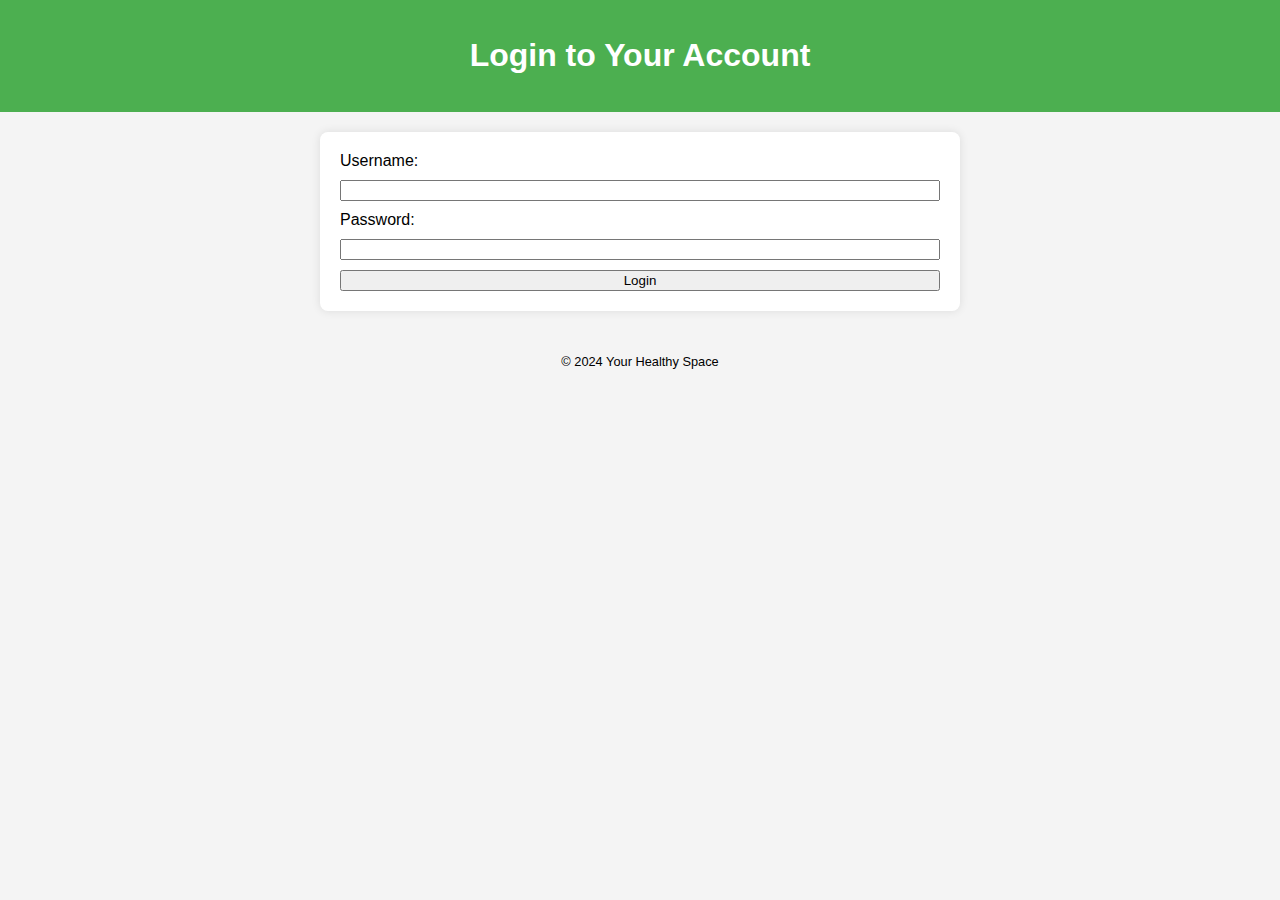
<file: index.html>
<!DOCTYPE html>
<html lang="en">
<head>
    <meta charset="UTF-8">
    <meta name="viewport" content="width=device-width, initial-scale=1.0">
    <title>Login</title>
    <link rel="stylesheet" href="styles.css">
    <script src="script.js" defer></script>
</head>
<body>
    <header>
        <h1>Login to Your Account</h1>
    </header>
    <main>
        <form id="loginForm" onsubmit="return validateLogin()">
            <label for="username">Username:</label>
            <input type="text" id="username" name="username" required>
            <label for="password">Password:</label>
            <input type="password" id="password" name="password" required>
            <input type="submit" value="Login">
        </form>
    </main>
    <footer>
        <p>© 2024 Your Healthy Space</p>
    </footer>
</body>
</html>
</file>
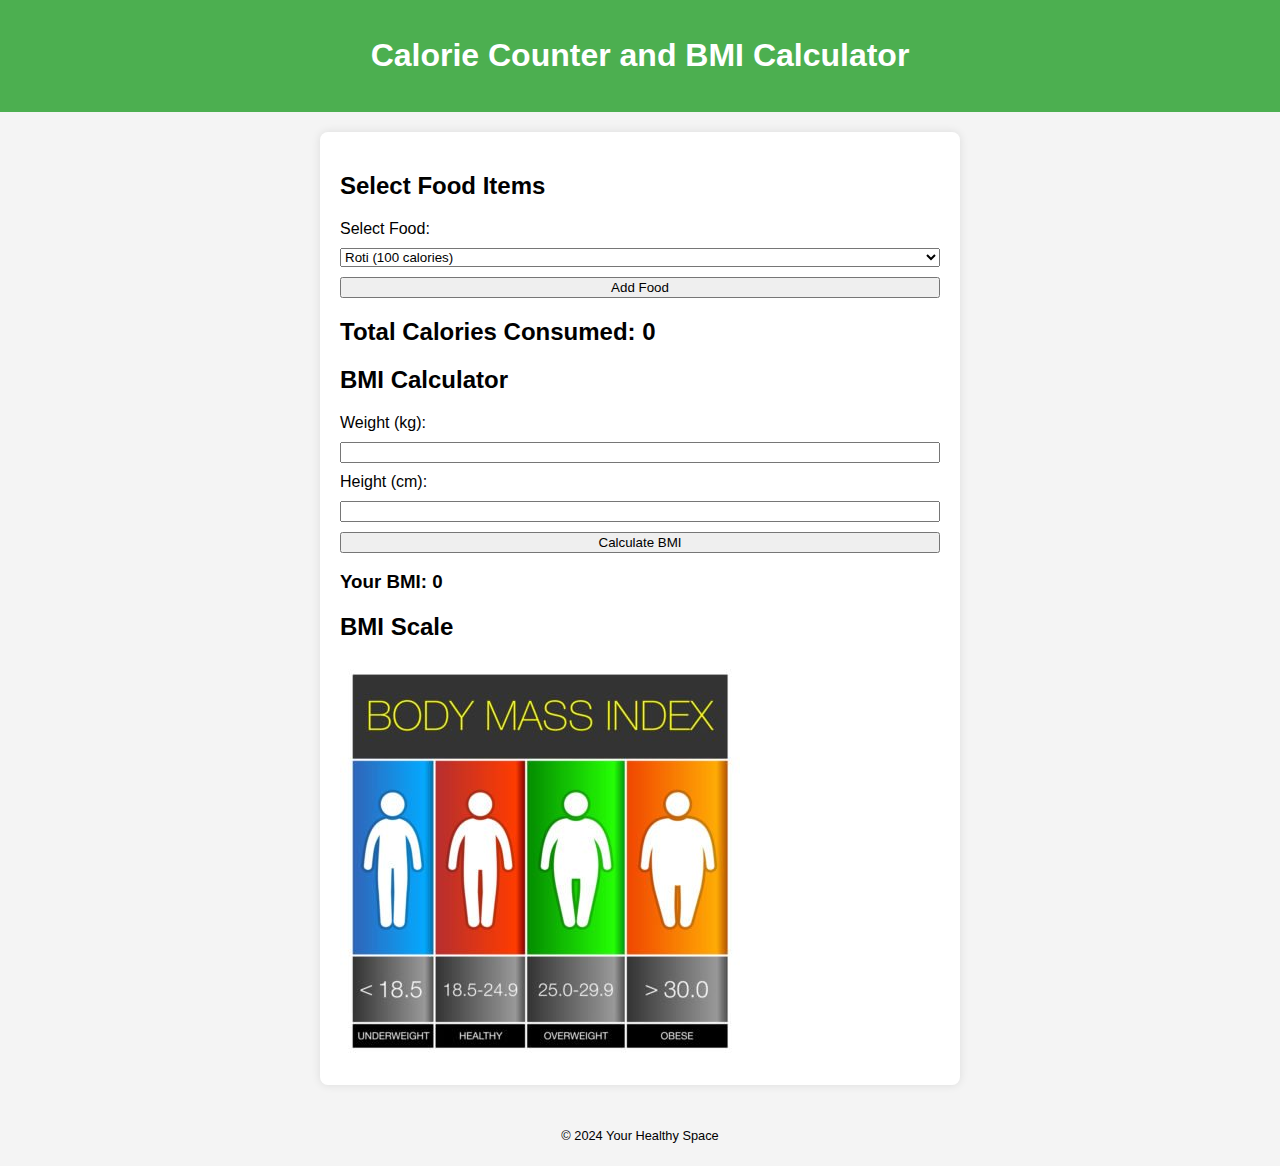
<file: food.html>
<!DOCTYPE html>
<html lang="en">
<head>
    <meta charset="UTF-8">
    <meta name="viewport" content="width=device-width, initial-scale=1.0">
    <title>Food Selection and BMI Calculator</title>
    <link rel="stylesheet" href="styles.css">
    <script src="script.js" defer></script>
</head>
<body>
    <header>
        <h1>Calorie Counter and BMI Calculator</h1>
    </header>
    <main>
        <h2>Select Food Items</h2>
        <form id="foodForm" onsubmit="return calculateCalories()">
            <label for="food">Select Food:</label>
            <select id="food" name="food">
                <option value="roti">Roti (100 calories)</option>
                <option value="paneer">Paneer (250 calories)</option>
                <option value="dal">Dal (150 calories)</option>
                <option value="rice">Rice (130 calories)</option>
                <option value="vegetable">Mixed Vegetable (80 calories)</option>
                <option value="curd">Curd (100 calories)</option>
                <option value="salad">Salad (50 calories)</option>
                <option value="sweet">Sweets (200 calories)</option>
                <option value="chicken_curry">Chicken Curry (300 calories)</option>
                <option value="mutton_curry">Mutton Curry (400 calories)</option>
                <option value="fish_fry">Fish Fry (250 calories)</option>
                <option value="biryani">Biryani (500 calories)</option>
                <option value="pizza">Pizza (285 calories per slice)</option>
                <option value="burger">Burger (500 calories)</option>
                <option value="fries">French Fries (365 calories)</option>
                <option value="pasta">Pasta (200 calories)</option>
                <option value="samosa">Samosa (150 calories)</option>
            </select>
            <input type="submit" value="Add Food">
        </form>
        <h2>Total Calories Consumed: <span id="totalCalories">0</span></h2>
        <ul id="foodList"></ul>

        <h2>BMI Calculator</h2>
        <form id="bmiForm" onsubmit="return calculateBMI()">
            <label for="weight">Weight (kg):</label>
            <input type="number" id="weight" name="weight" required>
            <label for="height">Height (cm):</label>
            <input type="number" id="height" name="height" required>
            <input type="submit" value="Calculate BMI">
        </form>
        <h3>Your BMI: <span id="bmiResult">0</span></h3>

        <!-- BMI Scale Image -->
        <h2>BMI Scale</h2>
        <img src="bmi_scale.png" alt="BMI Scale" style="max-width: 100%; height: auto;">
    </main>
    <footer>
        <p>© 2024 Your Healthy Space</p>
    </footer>
</body>
</html>
</file>
<file: styles.css>
body {
    font-family: Arial, sans-serif;
    background-color: #f4f4f4;
    margin: 0;
    padding: 0;
}

header {
    background-color: #4CAF50;
    color: white;
    text-align: center;
    padding: 1em 0;
}

main {
    max-width: 600px;
    margin: 20px auto;
    padding: 20px;
    background: white;
    border-radius: 8px;
    box-shadow: 0 0 10px rgba(0, 0, 0, 0.1);
}

form {
    display: flex;
    flex-direction: column;
    gap: 10px;
}

h2 {
    margin-top: 20px;
}

footer {
    text-align: center;
    padding: 10px 0;
    font-size: 0.8em;
}
</file>
